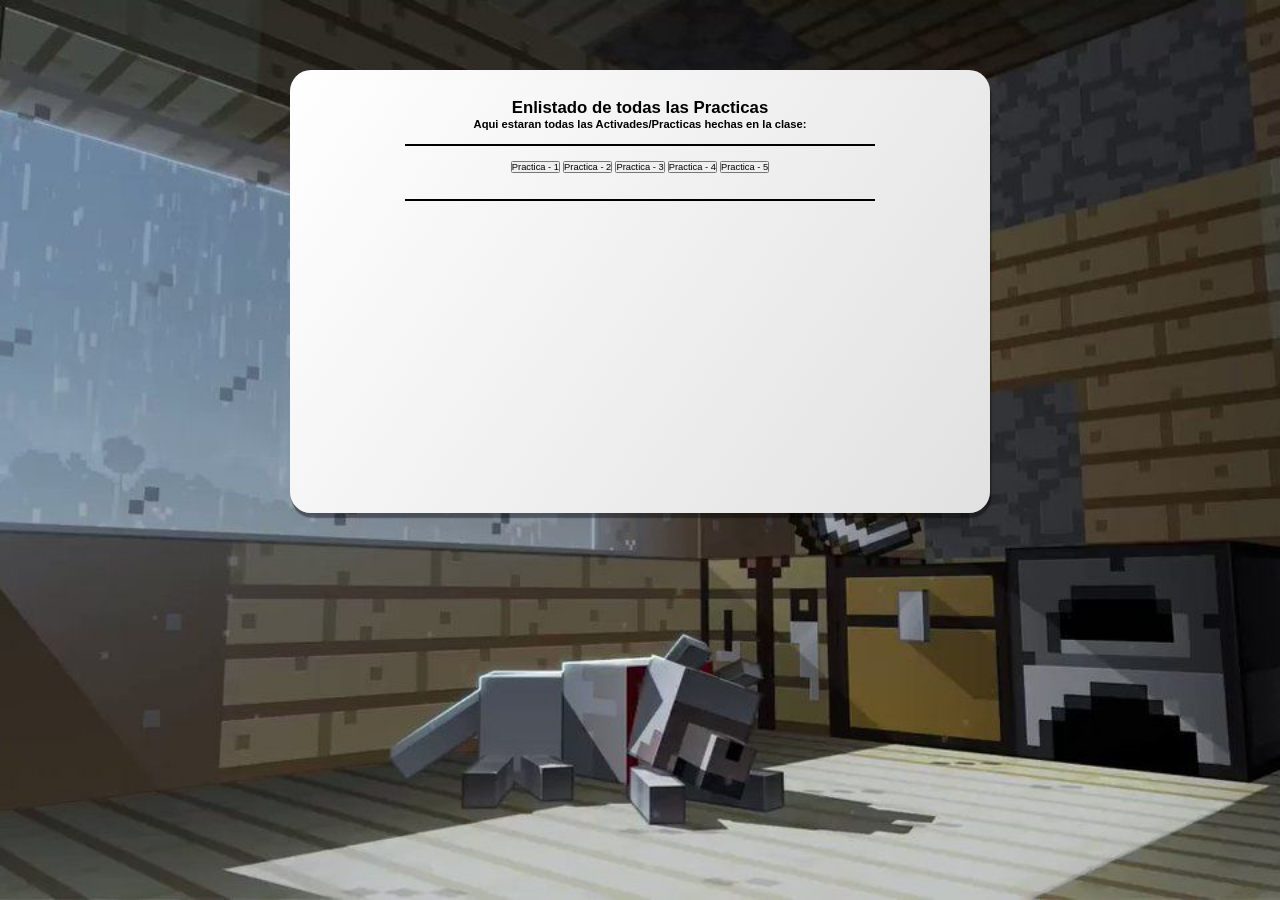
<file: index.html>
<!DOCTYPE html>
<html lang="en">
<head>
    <link rel="icon" type="image" href="img/icon.jpg">
    <link rel="stylesheet" href="style/style.css">
    <meta charset="UTF-8">
    <meta name="viewport" content="width=device-width, initial-scale=1.0">
    <title>Index - General</title>
</head>
<body>
    <div class="container">
        <h2><strong>Enlistado de todas las Practicas</strong></h2>
        <p><strong>Aqui estaran todas las Activades/Practicas hechas en la clase:</strong></p>
        <hr class="hr1">
          <div class="fontstyle">
            <a href="practica-1/index.html"><button type="button">Practica - 1</button></a> 
           <a href="practica-2/index.html"><button type="button">Practica - 2</button></a> 
            <a href="practica-3/index.html"><button type="button">Practica - 3</button></a> 
           <a href="practica-4/index.html"><button type="button">Practica - 4</button></a>
            <a href="practica-5/index.html"><button type="button">Practica - 5</button></a>
          </div>
        <br>
        <hr class="hr1">
       <iframe data-testid="embed-iframe" style="border-radius:12px" src="https://open.spotify.com/embed/track/06ATooCLq2lm8tgFGE7scT?utm_source=generator" width="100%" height="352" frameBorder="0" allowfullscreen="" allow="autoplay; clipboard-write; encrypted-media; fullscreen; picture-in-picture" loading="lazy"></iframe>
</body>
</html>
</file>
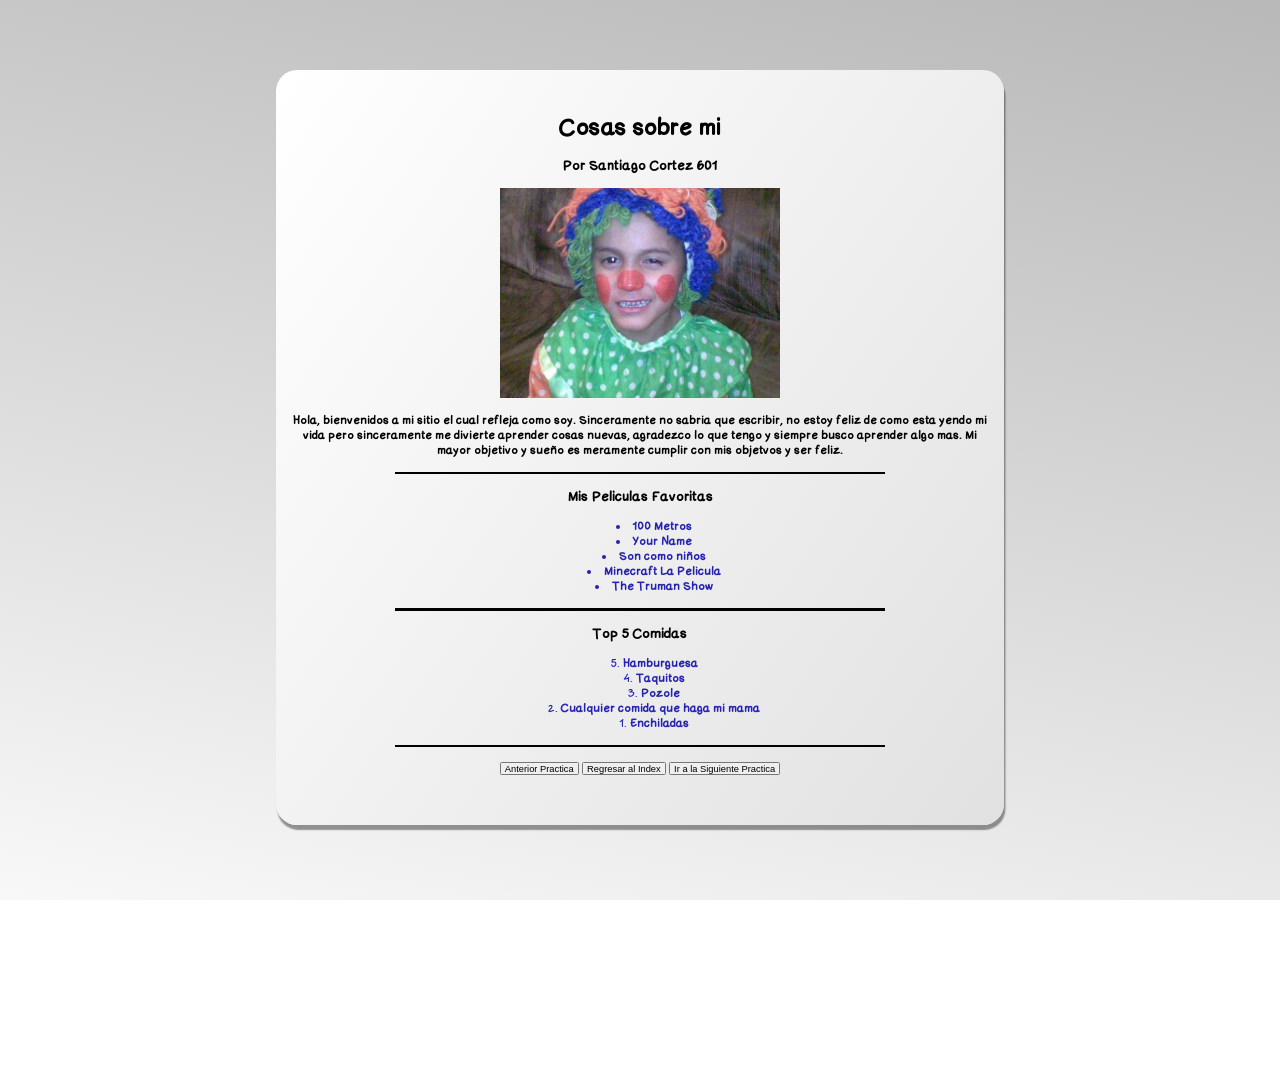
<file: practica-2/index.html>
<!DOCTYPE html>
<html>
<head>
	<link rel="icon" type="image" href="img/nerd.jpg">
	<link rel="stylesheet" href="style/style.css">
	<meta charset="utf-8">
	<meta name="viewport" content="width=device-width, initial-scale=1">
	<title>🤓 Cosas sobre mi - Santiago Cortez 601 🤓</title>
</head>
<body>
<div class="container">
	<h1> Cosas sobre mi</h1>
	<h3> Por Santiago Cortez 601</h3>
	<div>
		<img src="img/yo.jpg" width="400" height="300" alt="este es un nerdsito" title="el famoso nerd de la leyenda" >
		<p> <strong> Hola, bienvenidos a mi sitio el cual refleja como soy. Sinceramente no sabria que escribir, no estoy feliz de como esta yendo mi vida pero sinceramente me divierte aprender cosas nuevas, agradezco lo que tengo y siempre busco aprender algo mas. Mi mayor objetivo y sueño es meramente cumplir con mis objetvos y ser feliz. </strong></p>
	</div>
	<hr>

<h3> Mis Peliculas Favoritas </h3>
<ul> 
	<li><strong>100 Metros 	</strong> </li>
	<li><strong>Your Name</strong> </li>
	<li><strong>Son como niños</strong> </li>
	<li><strong>Minecraft La Pelicula</strong> </li>
	<li><strong> The Truman Show</strong> </li>
</ul>		
<hr>

<h3>Top 5 Comidas</h3>
	<ol reversed>
		<li><strong>Hamburguesa</strong></li>
		<li><strong>Taquitos</strong></li>
		<li><strong>Pozole</strong></li>
		<li><strong>Cualquier comida que haga mi mama</strong></li>
		<li><strong>Enchiladas</strong></li>		
	</ol>
	<hr>
	<a href="../practica-1/index.html"><button type="button">Anterior Practica</button></a>
	<a href="../index.html"> <button type="button">Regresar al Index</button></a>
	<a href="../practica-3/index.html"><button type="button">Ir a la Siguiente Practica</button></a>
</div>
</body>
</html>
</file>
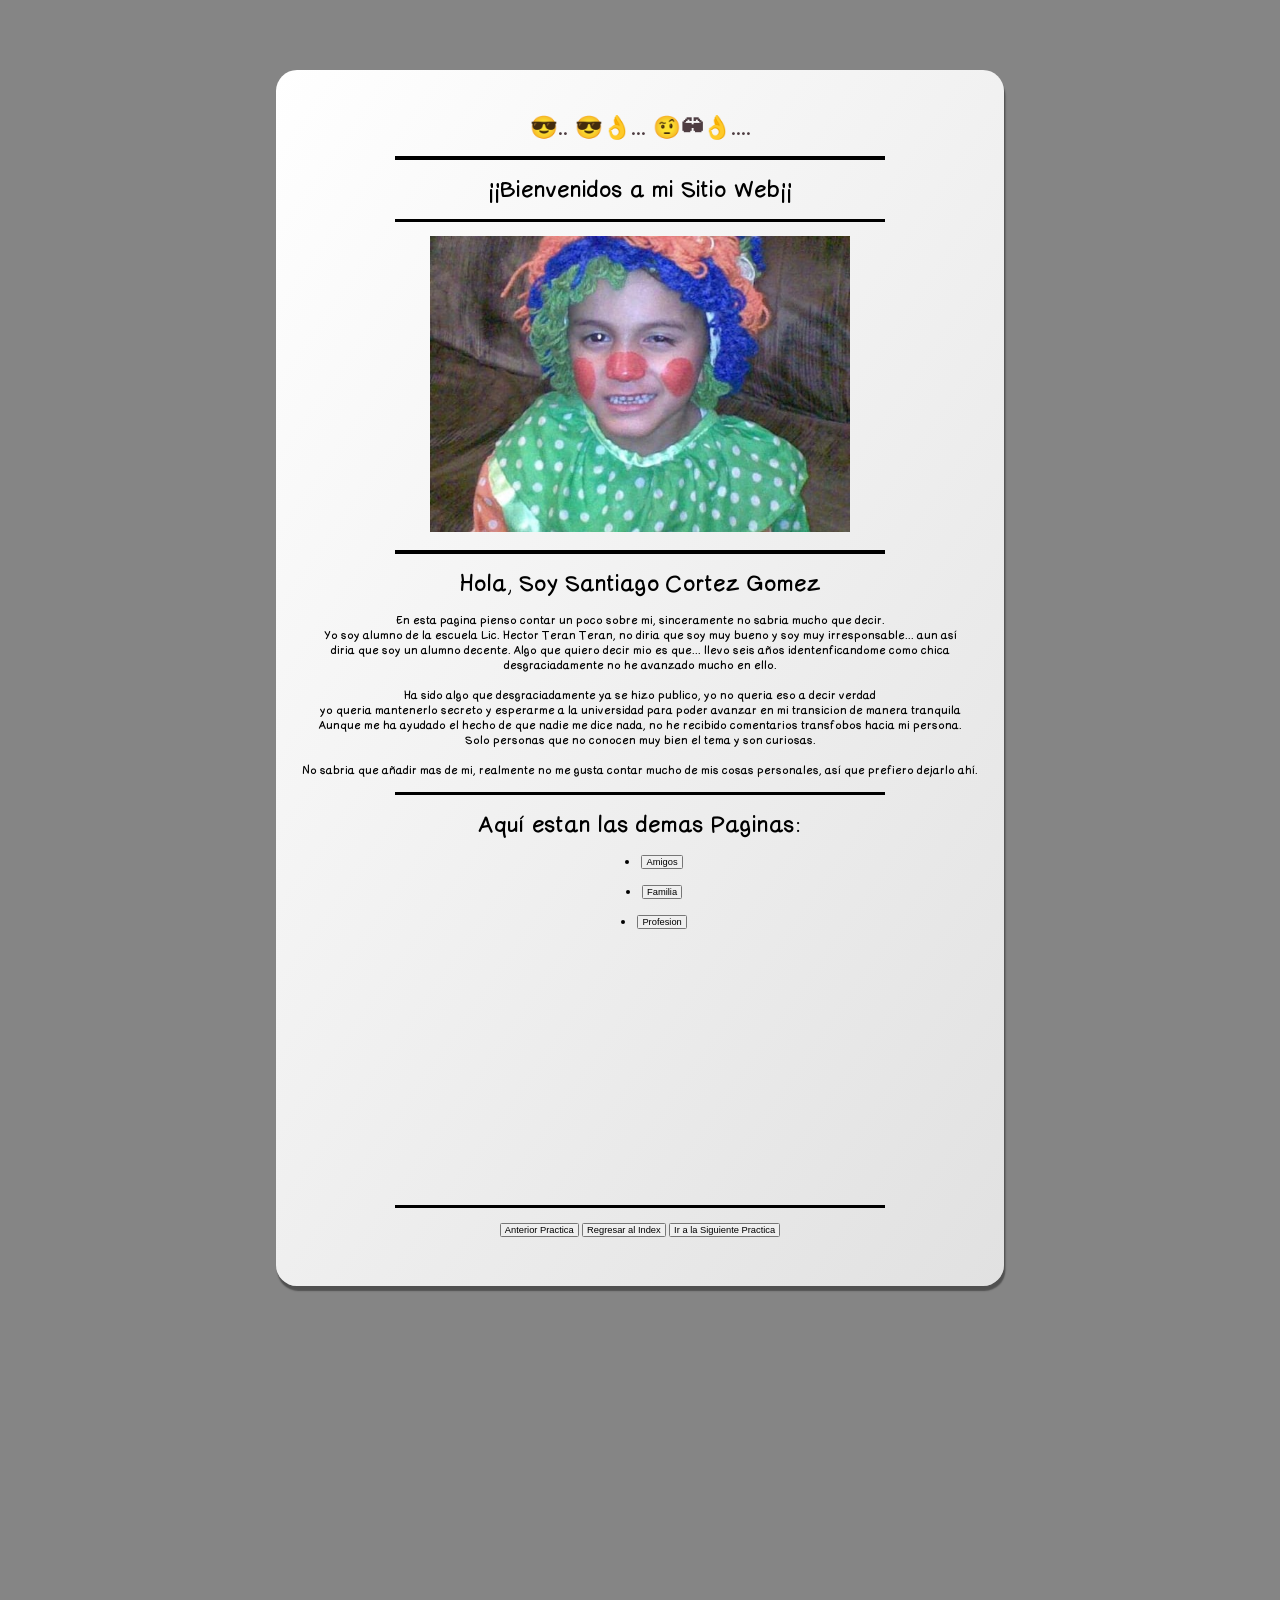
<file: practica-3/index.html>
<!DOCTYPE html>
<html>
<head>
	<link rel="icon" type="image" href="img/gatotonto.jpg">
	<meta charset="utf-8">
	<meta name="viewport" content="width=device-width, initial-scale=1">
	<title>Mi Sitio Web</title>
	<link rel="stylesheet" type="text/css" href="style/style.css">
</head>
<body>
<div class="container">
		<h1 style="color: #4E3D42 ; text-align: center;">
		😎..
		😎👌...
		🤨🕶👌....
		<hr class="hr1">
			<h1><Strong> ¡¡Bienvenidos a mi Sitio Web¡¡</Strong></h1>
		<hr class="hr1">
		<img src="img/yo.jpg" alt="">
		<hr class="hr1">
		<h1>Hola, Soy Santiago Cortez Gomez</h1>
	
		<p><strong>
			En esta pagina pienso contar un poco sobre mi, sinceramente no sabria mucho que decir. 
			<br> Yo soy alumno de la escuela Lic. Hector Teran Teran, no diria que soy muy bueno y soy muy irresponsable... aun así
			 <br> diria que soy un alumno decente. Algo que quiero decir mio es que... llevo seis años identenficandome como chica 
			 <br> desgraciadamente no he avanzado mucho en ello. 
			 <br><br>Ha sido algo que desgraciadamente ya se hizo publico, yo no queria eso a decir verdad
			<br> yo queria mantenerlo secreto y esperarme a la universidad para poder avanzar en mi transicion de manera tranquila
			<br> Aunque me ha ayudado el hecho de que nadie me dice nada, no he recibido comentarios transfobos hacia mi persona. 
			<br> Solo personas que no conocen muy bien el tema y son curiosas.
			<br><br>No sabria que añadir mas de mi, realmente no me gusta contar mucho de mis cosas personales, así que prefiero dejarlo ahí.
		</strong></p>
		<hr class="hr1">
		<h1> Aquí estan las demas Paginas: </h1>
		<ul>
			<li><a href="paginas/amigos.html"><button>Amigos</button></a></li>
			<br>
			<li><a href="paginas/familia.html"><button>Familia</button></a></li>
			<br>
			<li><a href="paginas/profesion.html"><button>Profesion</button></a></li>
		</ul>

		<iframe data-testid="embed-iframe" style="border-radius:12px" src="https://open.spotify.com/embed/album/5T0Gt5JYXh6gEttuB8ujML?utm_source=generator" width="100%" height="352" frameBorder="0" allowfullscreen="" allow="autoplay; clipboard-write; encrypted-media; fullscreen; picture-in-picture" loading="lazy"></iframe>
		<hr class="hr1">
		<a href="../practica-2/index.html"><button type="button">Anterior Practica</button></a>
		<a href="../index.html"><button type="button">Regresar al Index</button></a>
		<a href="../practica-4/index.html"><button type="button">Ir a la Siguiente Practica</button></a>
	</p2>
	</div>
</div>
</body>
</html>
</file>
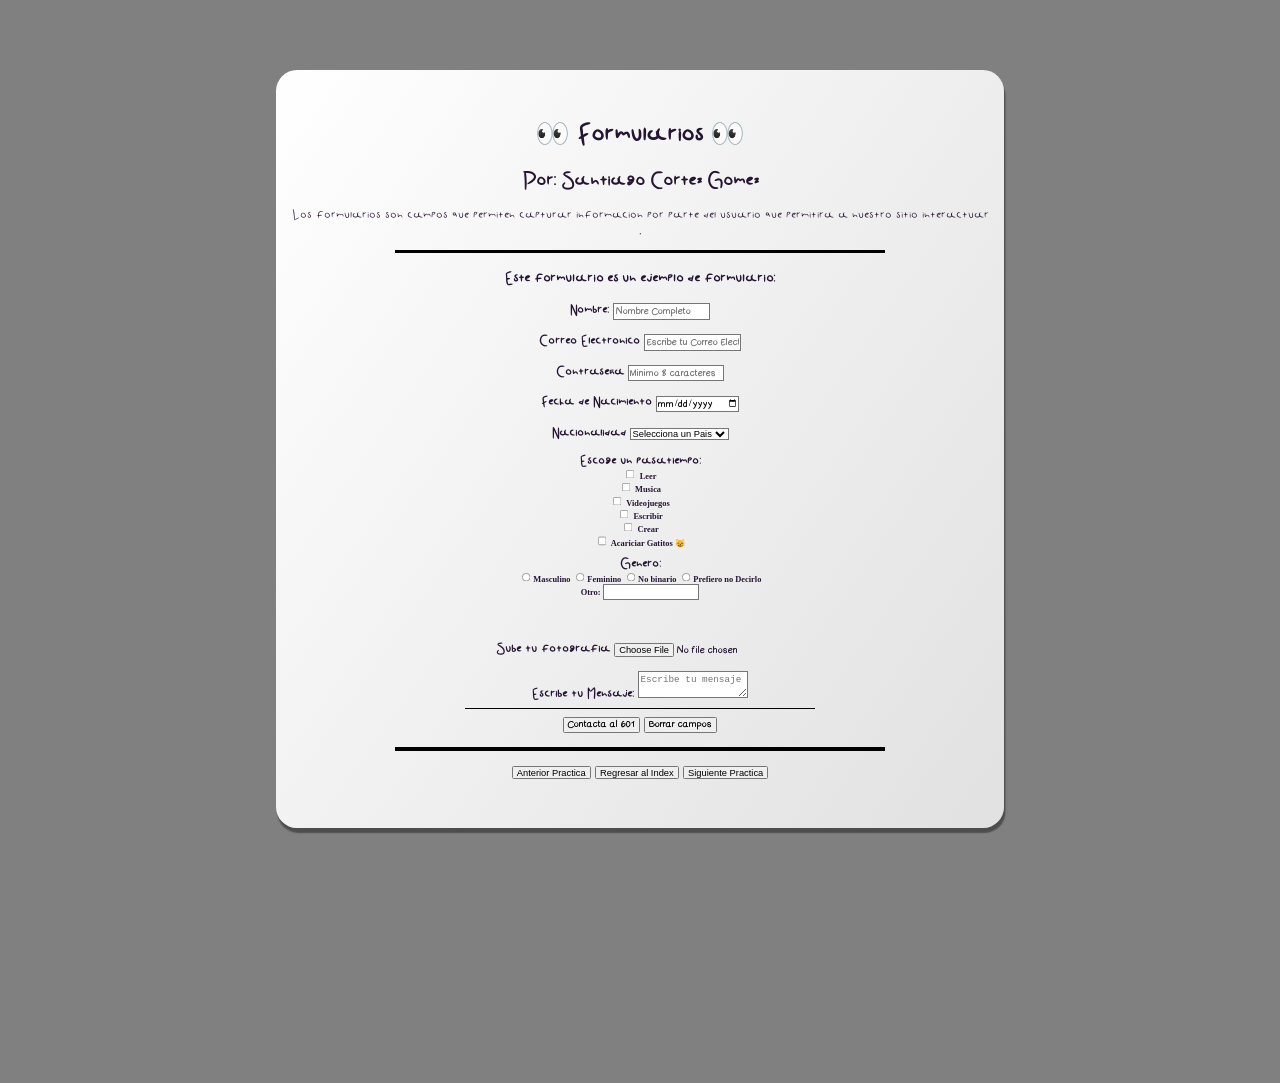
<file: practica-4/index.html>
<!DOCTYPE html>
<html>
<head>
	<link rel="stylesheet" href="style/style.css">
	<link rel="icon" type="image" href="img/gatotonto.jpg">
	<meta charset="utf-8">
	<meta name="viewport" content="width=device-width, initial-scale=1">
	<title>Formularios - Samtiago Cortez Gomez - 601</title>
</head>
<style>
</style>
<body>
<div class="container ">
	<div class="texto1">
		<h1>👀 Formularios 👀</h1>
		<h2>Por: Santiago Cortez Gomez</h2>
		<p>Los formularios son campos que permiten capturar informacion por parte del usuario que permitira a nuestro sitio interactuar <strong>.</strong></p>
		<hr class="hr1">
		<h3><strong> Este formulario es un ejemplo de formulario:</strong></h3>
		<div>
			<form>
				<label><strong>Nombre: </strong></label>
				<input type="text" name="nombre" maxlength="100" placeholder="Nombre Completo" required>

				<br> <br>
				<label><strong>Correo Electronico</strong></label>
				<input type="email" name="Correo" placeholder="Escribe tu Correo Electronico" required>

				<br><br>

				<label><strong>Contraseña</strong></label>
				<input type="password" name="password" placeholder="Minimo 8 caracteres" minlength="8" required>

				<br><br>
				<label><strong>Fecha de Nacimiento</strong></label>
				<input type="date" name="Edad" required pattern="\d{4}-\d{2}-\d{2}">  
				<br><br>
				<label><strong>Nacionalidad</strong></label>
				<select>
						<option selected disabled>Selecciona un Pais</option>
						<option>🇲🇽 •၊ Mexico</option>
						<option>🇧🇴 •၊ Bolivia</option>
						<option>🇺🇸 •၊ Ee.uu</option>
						<option>🇪🇸 •၊ España</option>
						<option>🇨🇳 •၊ China</option>
						<option>🇭🇰 •၊ Hong Kong</option>
						<option>🇷🇺 •၊ Russia</option>
						<option>🇯🇵 •၊ Japon</option>
						<option>🇵🇪 •၊ Peru</option>
						<option>🇦🇷 •၊ Argentina</option>
						<option>🇧🇷 •၊ Brasil</option>
				</select>

				<br><br>
				<label><strong>Escoge un pasatiempo:</strong></label>
				<div class="divtext">
					<input type="checkbox" name="Pasatiempos"> <strong>Leer
					<br>
					<input type="checkbox" name="Pasatiempos"> <strong>Musica</strong>
					<br>
					<input type="checkbox" name="Pasatiempos"> <strong>Videojuegos</strong>
					<br>
					<input type="checkbox" name="Pasatiempos"> <strong>Escribir</strong>
					<br>
					<input type="checkbox" name="Pasatiempos"> <strong>Crear </strong>
					<br>
					<input type="checkbox" name="Pasatiempos"> <strong style="font-family: 'Comic 	Sans MS' cursive;">Acariciar Gatitos 😸</strong>
					<br> <br>
				</div>
				<label><strong>Genero:</strong></label>
				<div class="generos">
					<input type="radio" name="genero">Masculino
				
					<input type="radio" name="genero">Feminino
				
					<input type="radio" name="genero">No binario
				
					<input type="radio" name="genero">Prefiero no Decirlo
					<br>
					<label><strong>Otro:</strong></label>
					<input type="text" name="">
				</div>
				<br><br><br>
				<label><strong>Sube tu fotografia</strong></label>
				<input type="file" name="archivo" required>

				<br><br>
				<label><strong>Escribe tu Mensaje:</strong></label>
				<textarea cols="15" minlength="100" placeholder="Escribe tu mensaje" spellcheck="true" rows="forward" required></textarea>
				<hr class="hr2">	
				<input type="submit" name="boton" value="Contacta al 601">
				<input type="reset" name="borrar" value="Borrar campos">	
				<form novalidate><hr class="hr1">
				 <a href="../practica-3/index.html"><button type="button">Anterior Practica</button></a>
				 <a href="../index.html"><button type="button">Regresar al Index</button></a>
				 <a href="../practica-5/index.html"><button type="button">Siguiente Practica</button></a>
				</form>
			</form>
		</div>
	</div>
</div>
</body>
</html>
</file>
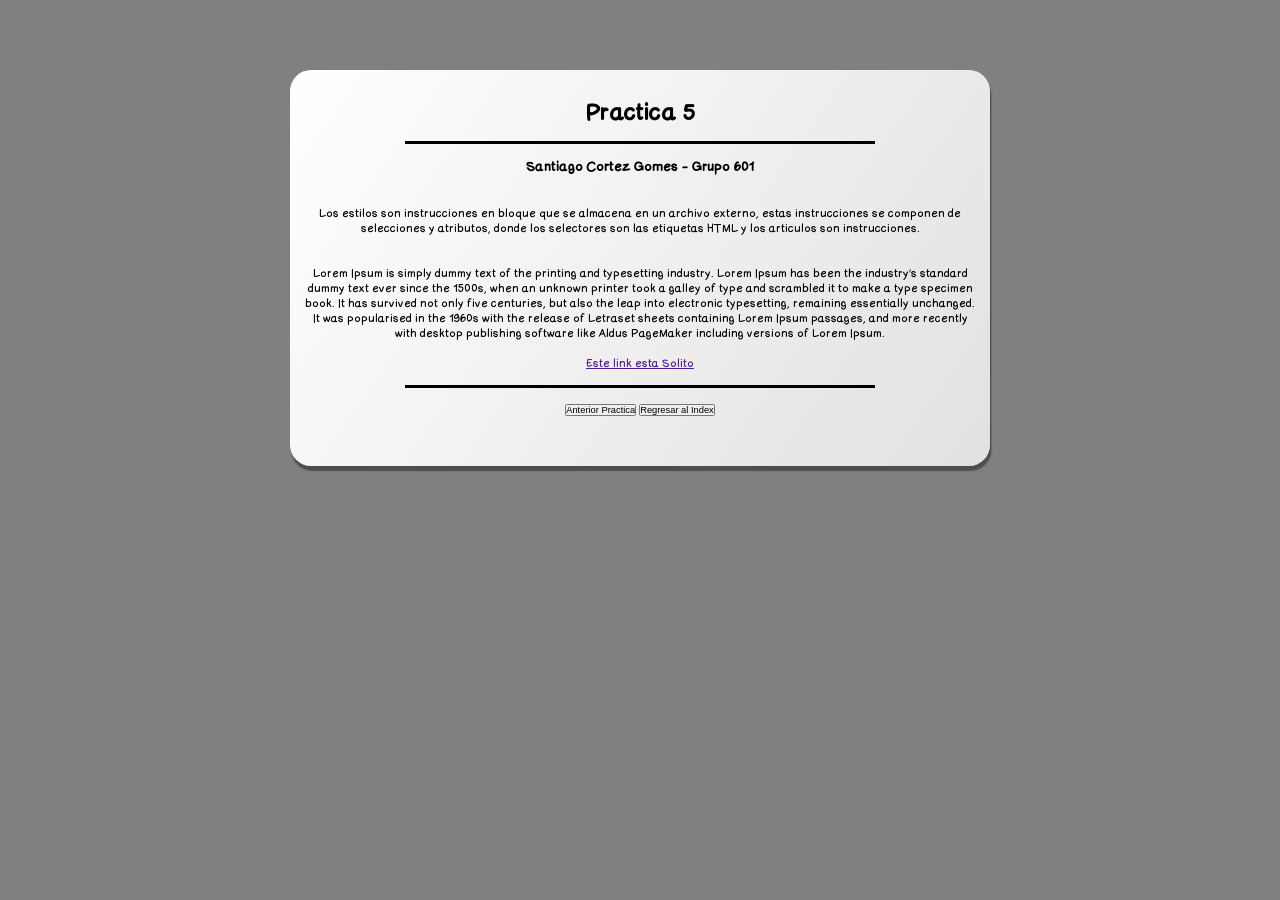
<file: practica-5/index.html>
<!DOCTYPE html>
<html lang="en">
<head>
    <link rel="icon" type="image"  href="img/icon.jpg">
    <link rel="stylesheet" href="style/style.css">
    <meta charset="UTF-8">
    <meta name="viewport" content="width=device-width, initial-scale=1.0">
    <title>Mis Primeros NO estilos</title>
</head>
<body>
    <div class="container">
        <h1>Practica 5</h1>
        <hr class="hr1">
        <h3>Santiago Cortez Gomes - Grupo 601</h3>
        <br><br>
        <p>Los estilos son instrucciones en bloque que se almacena en un archivo externo, estas instrucciones se componen de selecciones y atributos, donde los selectores son las etiquetas HTML y los articulos son instrucciones.</p>
        <br><br>
        <p>Lorem Ipsum is simply dummy text of the printing and typesetting industry. Lorem Ipsum has been the industry's standard dummy text ever since the 1500s, when an unknown printer took a galley of type and scrambled it to make a type specimen book. It has survived not only five centuries, but also the leap into electronic typesetting, remaining essentially unchanged. It was popularised in the 1960s with the release of Letraset sheets containing Lorem Ipsum passages, and more recently with desktop publishing software like Aldus PageMaker including versions of Lorem Ipsum.</p>
        <br>
        <a href="">Este link esta Solito</a>

        <hr class="hr1">
        <a href="../practica-4/index.html"><button type="button">Anterior Practica</button></a>
        <a href="../index.html"><button type="button">Regresar al Index</button></a>








    </div>
</body>
</html>
</file>
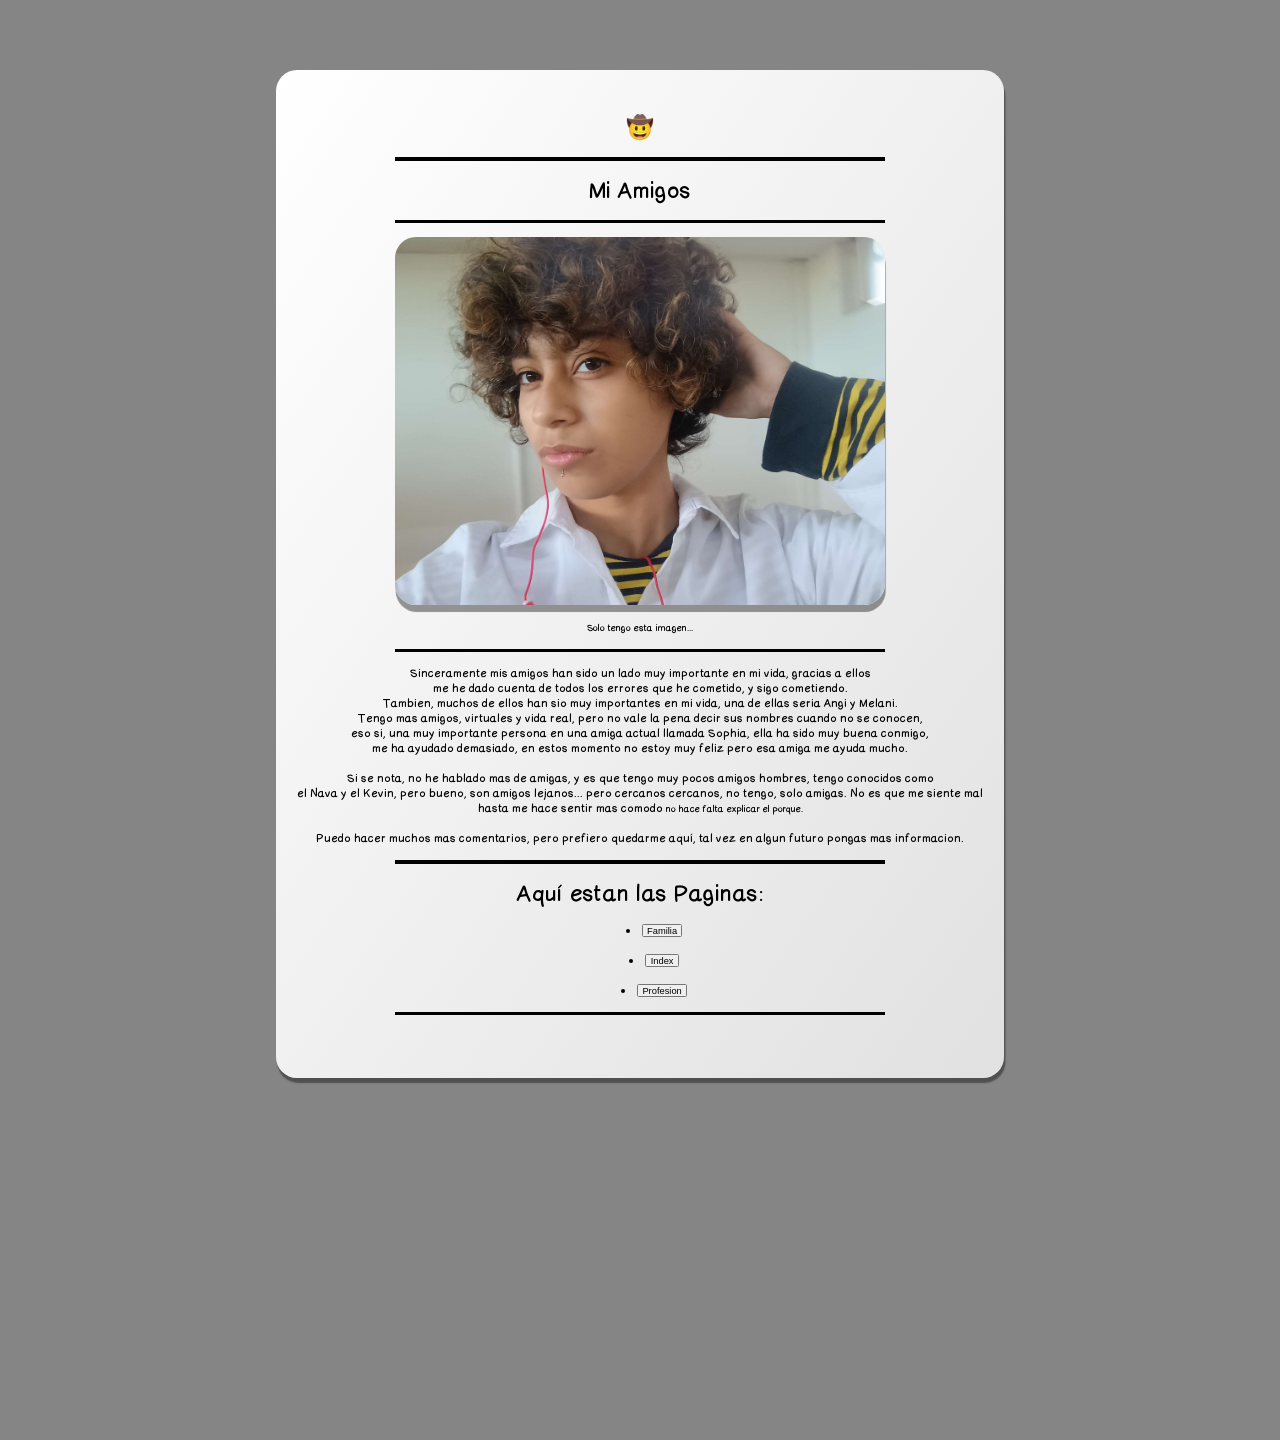
<file: practica-3/paginas/amigos.html>
<!DOCTYPE html>
<html lang="en">
<head>
	<link rel="icon" type="image" href="../img/icon.jpg">
	<link rel="stylesheet" href="../style/style.css">
	<meta charset="UTF-8">
	<meta name="viewport" content="width=device-width, initial-scale=1.0">
	<title>Mis Amigos</title>
</head>
<body>
	<div class="container">
		<h1>🤠</h1>
			<hr class="hr1">
		<h1>Mi Amigos</h1>
		<hr class="hr1">
			<img src="../img/amigo.jpg" alt="amigo" class="img">
			<p><small>Solo tengo esta imagen...</small></p>
		<hr class="hr1">
			<p>Sinceramente mis amigos han sido un lado muy importante en mi vida, gracias a ellos
			<br> me he dado cuenta de todos los errores que he cometido, y sigo cometiendo.
			<br> Tambien, muchos de ellos han sio muy importantes en mi vida, una de ellas seria Angi y Melani.
			<br>Tengo mas amigos, virtuales y vida real, pero no vale la pena decir sus nombres cuando no se conocen, 
			<br> eso si, una muy importante persona en una amiga actual llamada Sophia, ella ha sido muy buena conmigo,
			<br> me ha ayudado demasiado, en estos momento no estoy muy feliz pero esa amiga me ayuda mucho.
			<br> <br> Si se nota, no he hablado mas de amigas, y es que tengo muy pocos amigos hombres, tengo conocidos como
			<br> el Nava y el Kevin, pero bueno, son amigos lejanos... pero cercanos cercanos, no tengo, solo amigas.  No es que me siente mal
			<br> hasta me hace sentir mas comodo <small>no hace falta explicar el porque.</small>
			<br><br>Puedo hacer muchos mas comentarios, pero prefiero quedarme aquí, tal vez en algun futuro pongas mas informacion.
	
				
			</p>
		<hr class="hr1">
			<h1> Aquí estan las Paginas: </h1>
		<ul>
			<li><a href="familia.html"><button>Familia</button></a></li>
			<br>
			<li><a href="../index.html"><button>Index</button></a></li>
			<br>
			<li><a href="profesion.html"><button>Profesion</button></a></li>
		</ul>
			<hr class="hr1">








	</div>
</body>
</html>
</file>
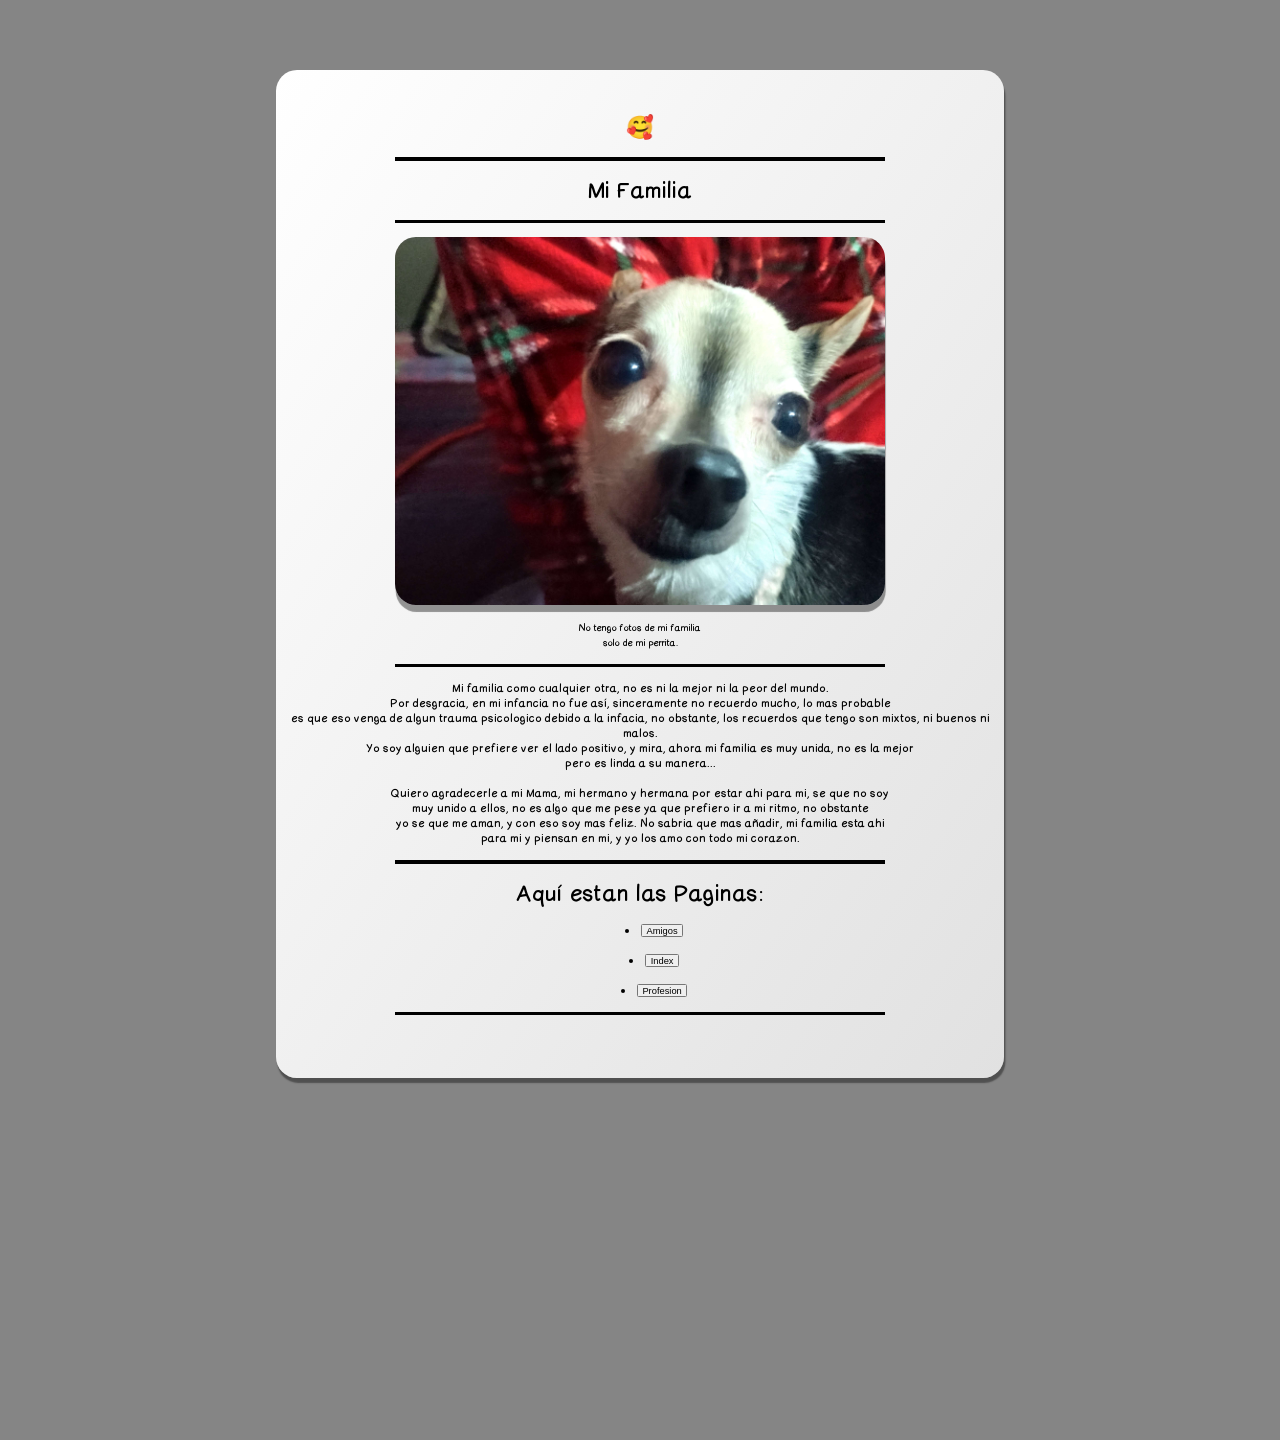
<file: practica-3/paginas/familia.html>
<!DOCTYPE html>
<html lang="en">
<head>
	<link rel="icon" type="image" href="../img/icon.jpg">
	<link rel="stylesheet" href="../style/style.css">
	<meta charset="UTF-8">
	<meta name="viewport" content="width=device-width, initial-scale=1.0">
	<title>Mi Familia</title>
</head>
<body>
	<div class="container">
		<h1>🥰</h1>
			<hr class="hr1">
		<h1>Mi Familia</h1>
		<hr class="hr1">
			<img src="../img/familia.jpg" alt="Familia" class="img">
			<p><small>No tengo fotos de mi familia <br> solo de mi perrita.</small></p>
		<hr class="hr1">
			<p>Mi familia como cualquier otra, no es ni la mejor ni la peor del mundo.
				<br> Por desgracia, en mi infancia no fue así, sinceramente no recuerdo mucho, lo mas probable 
				<br> es que eso venga de algun trauma psicologico debido a la infacia, no obstante, los recuerdos que tengo son mixtos, ni buenos ni malos.
				<br> Yo soy alguien que prefiere ver el lado positivo, y mira, ahora mi familia es muy unida, no es la mejor
				<br> pero es linda a su manera...
				<br><br> Quiero agradecerle a mi Mama, mi hermano y hermana por estar ahi para mi, se que no soy
				<br> muy unido a ellos, no es algo que me pese ya que prefiero ir a mi ritmo, no obstante
				<br> yo se que me aman, y con eso soy mas feliz. No sabria que mas añadir, mi familia esta ahi
				<br> para mi y piensan en mi, y yo los amo con todo mi corazon.
			</p>
		<hr class="hr1">
		<h1> Aquí estan las Paginas: </h1>
		<ul>
			<li><a href="amigos.html"><button>Amigos</button></a></li>
			<br>
			<li><a href="../index.html"><button>Index</button></a></li>
			<br>
			<li><a href="profesion.html"><button>Profesion</button></a></li>
		</ul>
			<hr class="hr1">








	</div>
</body>
</html>
</file>
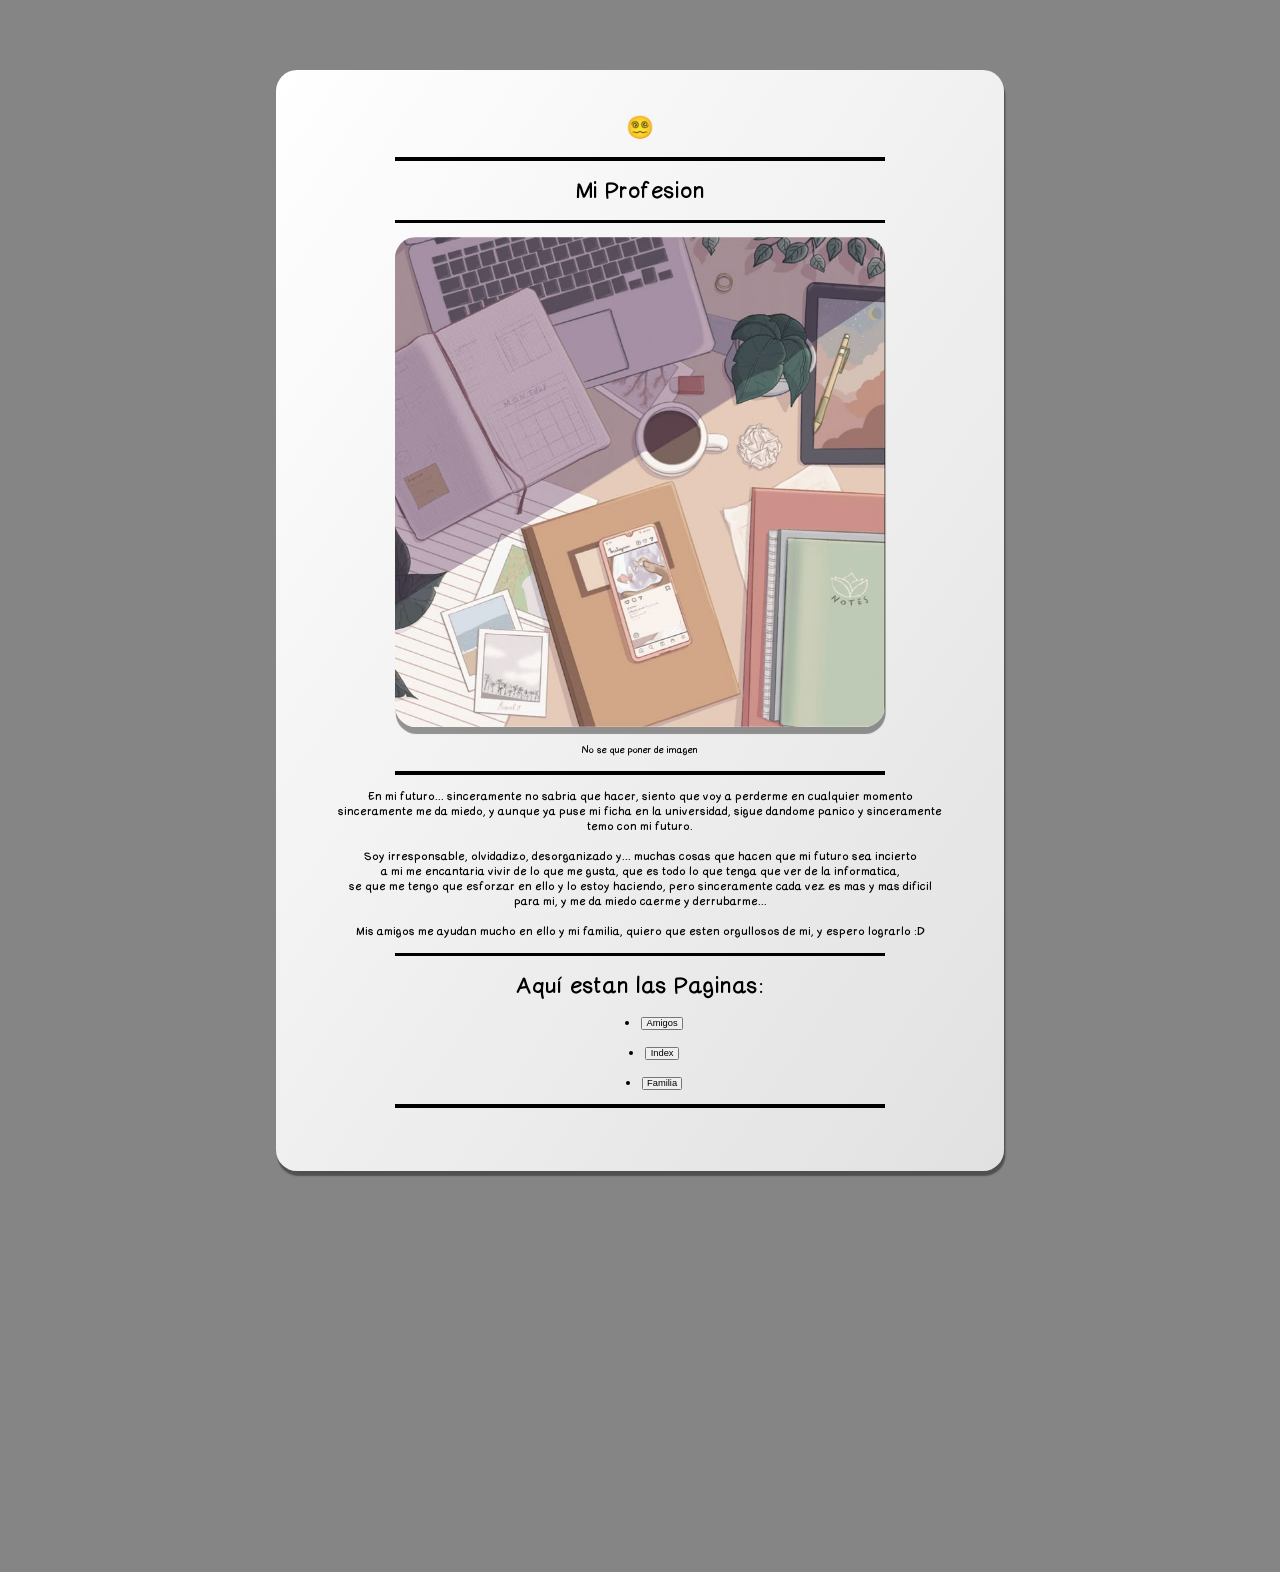
<file: practica-3/paginas/profesion.html>
<!DOCTYPE html>
<html lang="en">
<head>
	<link rel="icon" type="image" href="../img/icon.jpg">
	<link rel="stylesheet" href="../style/style.css">
	<meta charset="UTF-8">
	<meta name="viewport" content="width=device-width, initial-scale=1.0">
	<title>Mi Futuro</title>
</head>
<body>
	<div class="container">
		<h1>😵‍💫</h1>
			<hr class="hr1">
		<h1>Mi Profesion</h1>
		<hr class="hr1">
			<img src="../img/futuro.jpg" alt="Futuro" class="img"> <p><small>No se que poner de imagen</small></p>
		<hr class="hr1">
			<p>En mi futuro... sinceramente no sabria que hacer, siento que voy a perderme en cualquier momento
			<br> sinceramente me da miedo, y aunque ya puse mi ficha en la universidad, sigue dandome panico y sinceramente
			<br> temo con mi futuro.
			<br><br> Soy irresponsable, olvidadizo, desorganizado y... muchas cosas que hacen que mi futuro sea incierto
			<br> a mi me encantaria vivir de lo que me gusta, que es todo lo que tenga que ver de la informatica, 
			<br> se que me tengo que esforzar en ello y lo estoy haciendo, pero sinceramente cada vez es mas y mas dificil
			<br> para mi, y me da miedo caerme y derrubarme... 
			<br><br> Mis amigos me ayudan mucho en ello y mi familia, quiero que esten orgullosos de mi, y espero lograrlo :D
			</p>
		<hr class="hr1">
		<h1> Aquí estan las Paginas: </h1>
		<ul>
			<li><a href="amigos.html"><button>Amigos</button></a></li>
			<br>
			<li><a href="../index.html"><button>Index</button></a></li>
			<br>
			<li><a href="familia.html"><button>Familia</button></a></li>
		</ul>
			<hr class="hr1">








	</div>
</body>
</html>
</file>
<file: style/style.css>
@font-face {
        font-family: customfont;
        src: url(font/laeltttfont.tff);
    }

    *{
        margin: 0;
        padding: 0;
        box-sizing: border-box;
    }
 body {
        zoom: 0.7;
        text-align: center; 
        color: rgb(0, 0, 0);
        background-position: center center;
        background-repeat: no-repeat;
        background-size: cover;
        background-attachment: fixed;
        background-image: url(../img/fondo.jpg);
        
    }

h2 {
    font-family: 'Gill Sans', 'Gill Sans MT', Calibri, 'Trebuchet MS', sans-serif;
}
p {
    font-family: 'Gill Sans', 'Gill Sans MT', Calibri, 'Trebuchet MS', sans-serif;
}

.container {
        width: 100%;
        max-width: 1000px;
        margin: 100px auto 20px;
        padding: 40px 20px 70px;
        border-radius: 30px;
        background: linear-gradient(125deg, white, rgb(225, 225, 225));
        box-shadow: 2px 7px 2px rgba(0, 0, 0, 0.4);
        
    }
.fontstyle {
    font-family: 'Gill Sans', 'Gill Sans MT', Calibri, 'Trebuchet MS', sans-serif;  
}
.hr1 {

 	border: none;
 	 height: 3px;
  	background-color: rgb(0, 0, 0);
  	width: 70%;
  	margin: 20px auto;
	}
</file>
<file: practica-2/style/style.css>
@font-face {
    font-family: customfont;
    src: url(../font/comicsans.ttf);
}



body {
    font-family: 'customfont', cursive;
    text-align: center;
    align-items: center;
    background: linear-gradient(12deg, rgb(248, 248, 248), rgb(184, 184, 184));
    background-attachment: fixed;
    zoom: 0.7;
}
ul  {
    list-style-position: inside;

}

ol {
    list-style-position: inside;
}
li {
        color: #2523AF;
    }
    .container {
        width: 100%;
        max-width: 1000px;
        margin: 100px auto 20px;
        padding: 40px 20px 70px;
        border-radius: 30px;
        background: linear-gradient(125deg, white, rgb(225, 225, 225));
        box-shadow: 2px 7px 2px rgba(0, 0, 0, 0.4);
        
    }

hr {

 	border: none;
 	 height: 3px;
  	background-color: rgb(0, 0, 0);
  	width: 70%;
  	margin: 20px auto;
	}
</file>
<file: practica-3/style/style.css>
@font-face {font-family: customfont; 
    src: url(../font/comicsans.ttf);
    font-weight: 900;

}

body {
        background-color: rgb(133, 133, 133);
        font-family: customfont;
        text-align: center;
        zoom: 0.7;
    }
ul {
    list-style-position: inside;


}

.img {
    width: 70%;
    max-width: 70%;
    border-radius: 30px;
    box-shadow: 1px 10px 1px rgba(0, 0, 0, 0.4);

}



.container {
        width: 100%;
        max-width: 1000px;
        margin: 100px auto 20px;
        padding: 40px 20px 70px;
        border-radius: 30px;
        background: linear-gradient(125deg, white, rgb(225, 225, 225));
        box-shadow: 2px 7px 2px rgba(0, 0, 0, 0.4);
        
    }
.hr1 {

 	border: none;
 	 height: 5px;
  	background-color: rgb(0, 0, 0);
  	width: 70%;
  	margin: 20px auto;
	}
</file>
<file: practica-4/style/style.css>
@font-face {
        font-family: customfont; 
        src: url(../font/laelttfont.ttf);
    }

    @font-face {
        font-family: customfont2;
        src: url(../font/comicsans.ttf);
    }

body {
    font-family: customfont;
    text-align: center;
    zoom: 0.7;
    background-color: gray;
}

input {
    font-family: customfont2;
}
option {
    font-family: customfont2;
}

.container {
        width: 100%;
        max-width: 1000px;
        margin: 100px auto 20px;
        padding: 40px 20px 70px;
        border-radius: 30px;
        background: linear-gradient(125deg, white, rgb(225, 225, 225));
        box-shadow: 2px 7px 2px rgba(0, 0, 0, 0.4);
        
}
.texto1 {

	text-align: center;
	color: #251532;
	font-size: 20px;
}
.hr1 {

  border: none;
  height: 5px;
  background-color: black;
  width: 700px;
  margin: 20px auto;
}	
.hr2 {

  border: none;
  height: 2px;
  background-color: black;
  width: 500px;
  margin: 10px auto;
}	
.divtext {
	font-size: 12px;
	font-family: Comic Sans MS;


}

.generos {	

	font-size: 12px;
	font-family: Comic Sans MS;


}
.p2 {
    font-family: customfont2;




}
</file>
<file: practica-5/style/style.css>
@font-face {
        font-family: customfont;
        src: url(f../font/laeltttfont.tff);
    }
    @font-face {
        font-family: customfont2;
        src: url(../font/comicsans.ttf);
    }

    *{
        margin: 0;
        padding: 0;
        box-sizing: border-box;
    }

 body {
        font-family: customfont2;
        zoom: 0.7;
        text-align: center; 
        color: rgb(0, 0, 0);
        background-position: center center;
        background-repeat: no-repeat;
        background-size: cover;
        background-attachment: fixed;
        background-color: gray;
        
    }
.container {
        width: 100%;
        max-width: 1000px;
        margin: 100px auto 20px;
        padding: 40px 20px 70px;
        border-radius: 30px;
        background: linear-gradient(125deg, white, rgb(225, 225, 225));
        box-shadow: 2px 7px 2px rgba(0, 0, 0, 0.4);
        
    }
.hr1 {

 	border: none;
 	 height: 4px;
  	background-color: rgb(0, 0, 0);
  	width: 70%;
  	margin: 20px auto;
	}
</file>
